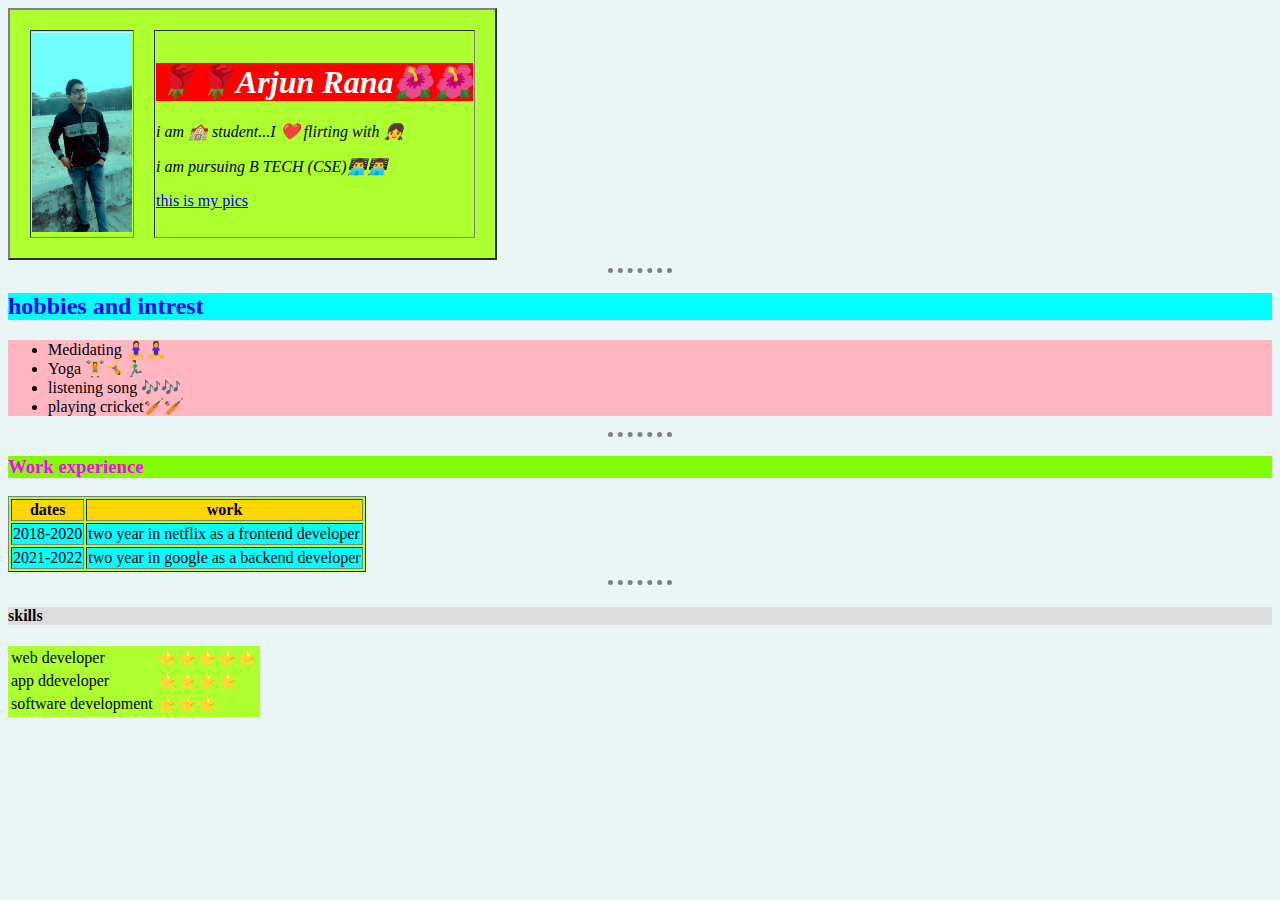
<file: index.html>
<!DOCTYPE html>
<html>
<head>
  <title>My personal details </title>
<link rel="stylesheet" href="css/styles.css">
<link rel="icon" href="favi.ico">
</head>
<body>
<table cellspacing="20" border="2">
<tr>
<td><img src="my image.jpg" alt="my image" width="100"></td>

<td><h1><i>🌹🌹Arjun Rana🌺🌺</i></h1>
<p><i>i am  🏫 student...I ❤️ flirting with 👧</i> </p>
<p><i>i am pursuing B TECH (CSE)👨‍💻👨‍💻</i></p>
<p><a href="My images/images.html">this is my pics</a></p></td>

</tr>
</table>  
<hr>
<h2>hobbies and intrest</h2>
<ul>
<li>Medidating 🧘‍♀️🧘‍♀️</li>
<li>Yoga 🏋️🤸🏃‍♂️</li>
<li>listening song 🎶🎶</li>
<li>playing cricket🏏🏏</li>
</ul>
<hr>
<h3>Work experience</h3>
<table border="1">
<thead>
<tr>
<th>dates </th>
<th>work</th>
</tr>
</thead>
<tfoot>
<tr>
<td>2018-2020 </td>    
<td>two year in netflix  as a frontend developer</td>
</tr>
<tr>
<td>2021-2022 </td>
<td>two year in google as a backend developer</td>
</tr>
</tfoot>
</table>
<hr>
<h4>skills</h4>
<table>
<tr>
    <td>web developer </td>  
    <td>⭐⭐⭐⭐⭐</td>
    </tr>  
    <tr>
        <td>app ddeveloper  </td>
        <td>⭐⭐⭐⭐</td>
</tr> 

<tr><td>software development </td>
  <td> ⭐⭐⭐</td>
</tr>
</table>
</body>
</html>
</file>
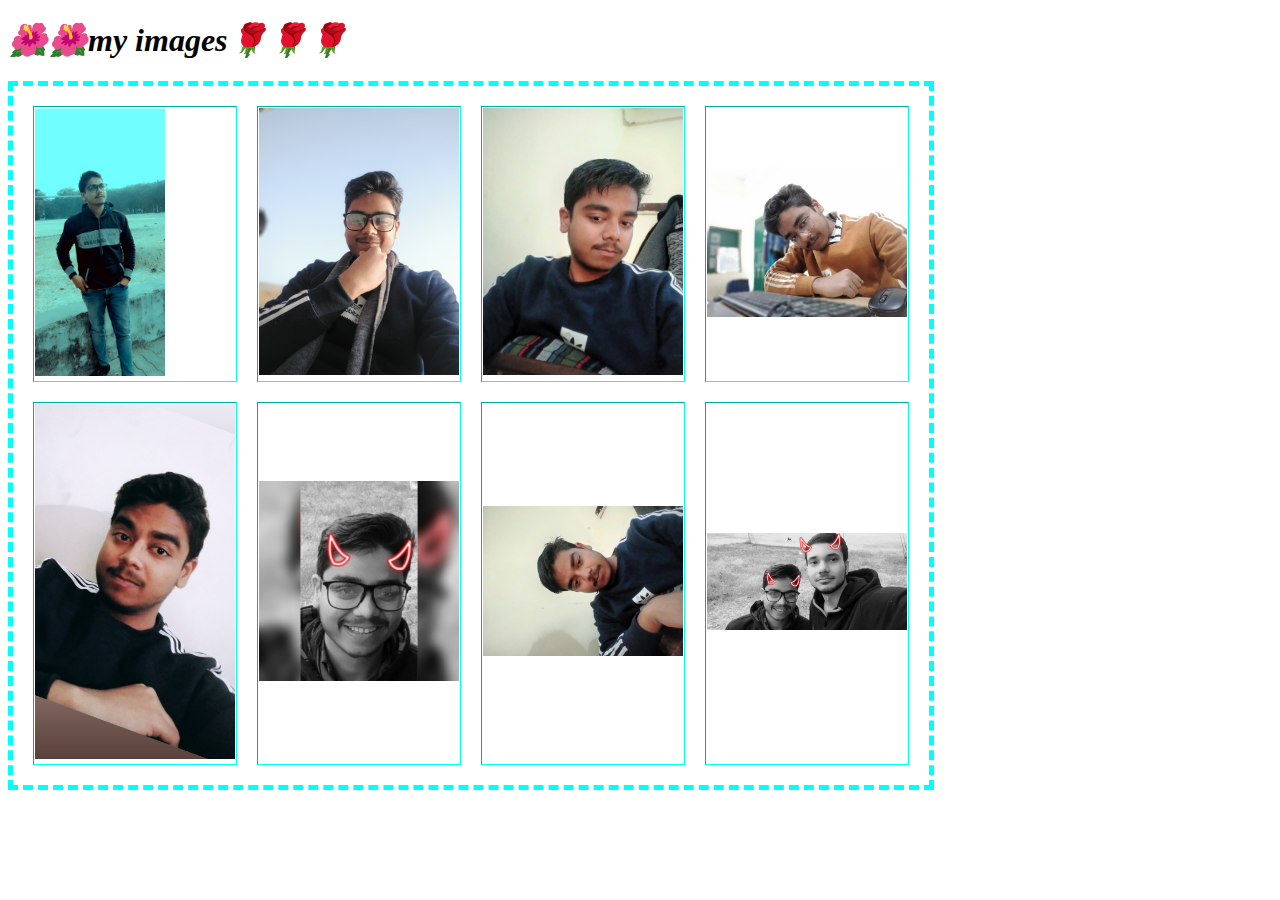
<file: My images/images.html>
<!DOCTYPE html>
<html>
    <head>
        <title>my images</title>
        <link rel="icon" href="favicon.ico">
    </head>
<style>
table{
    border-style: dashed;
background-color:none;
border-color:aqua;
height: 10px;
border-width:5px;

}



</style>

    <body>
<h1><i>🌺🌺my images🌹🌹🌹</i></h1>
<table cellspacing="20" border="1">
    <tr>
        <td><img src="my image.jpg"alt="my image"width="130px"></td>
<td><img src="image2.jpg"alt="mysec image"width="200px"></td>
<td><img src="image3.jpg"alt="mysec image"width="200px"></td>
<td><img src="image4.jpg"alt="mysec image"width="200px"></td>
</tr>

<tr>
    <td><img src="image5.jpg"alt="mysec image"width="200px"></td>
    <td><img src="image6.jpg"alt="mysec image"width="200px"></td>
    <td><img src="image7.jpg"alt="mysec image"width="200px"></td>
    <td><img src="image8.jpg"alt="mysec image"width="200px"></td>
    </tr>
    


    
</table>



    </body>




</html>
</file>
<file: css/styles.css>
body{  
    background-color:#EAF6F6;
  }
  hr {
    background-color: none;
      border-style:none;
      border-top-style:dotted ;
      
      border-color:gray;
      border-width:5px;
  
    width:5%
  }
  img{
    height: 200px;
  }
  h1{
    background-color: red;
    color: white;
  }
  h2{
    background-color:aqua;
    color:blue;
  }
  h3{
    background-color:chartreuse;
    color:magenta;
  }
  h4{
    background-color:gainsboro;
    color:black;
  }
  thead{
    background-color: gold;
  }
  tfoot{
    background-color: aqua;
  }
  ul{
    background-color: lightpink;
  }
  
  table{
    background-color:greenyellow;

  }
</file>
